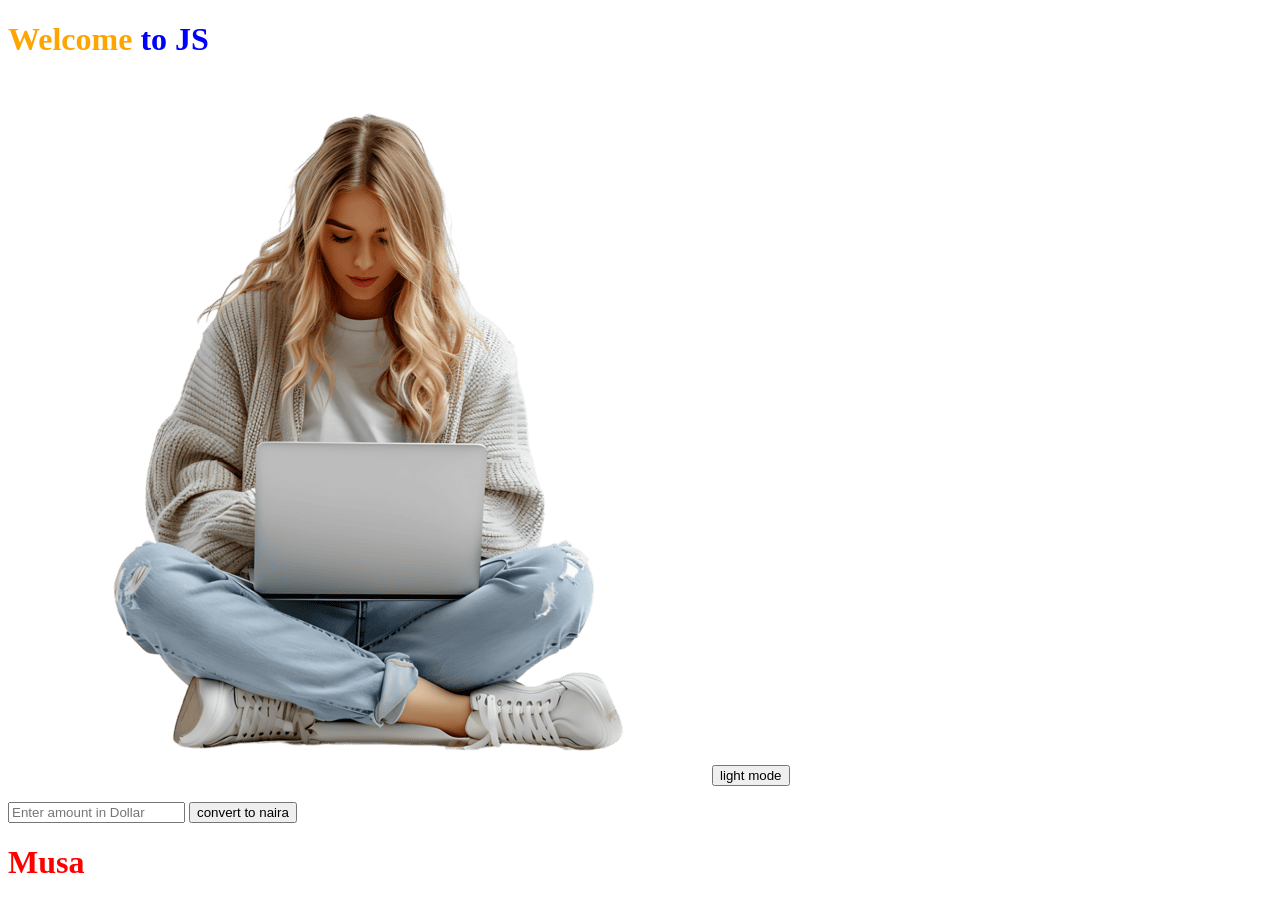
<file: index.html>
<!DOCTYPE html>
<html lang="en">
<head>
    <meta charset="UTF-8">
    <meta name="viewport" content="width=device-width, initial-scale=1.0">
    <title>Document</title>
</head>
<body>
    
    <h1 id="title">Hello</h1>

    <img src="" alt="" id="image">

    <button id="btn">light mode</button>

<div>
    <p id="display-amount"></p>
    <input type="number" id="input" placeholder="Enter amount in Dollar">
    <button id="convert-btn">convert to naira</button>
</div>
    

<script src="script.js"></script>
</body>
</html>
</file>
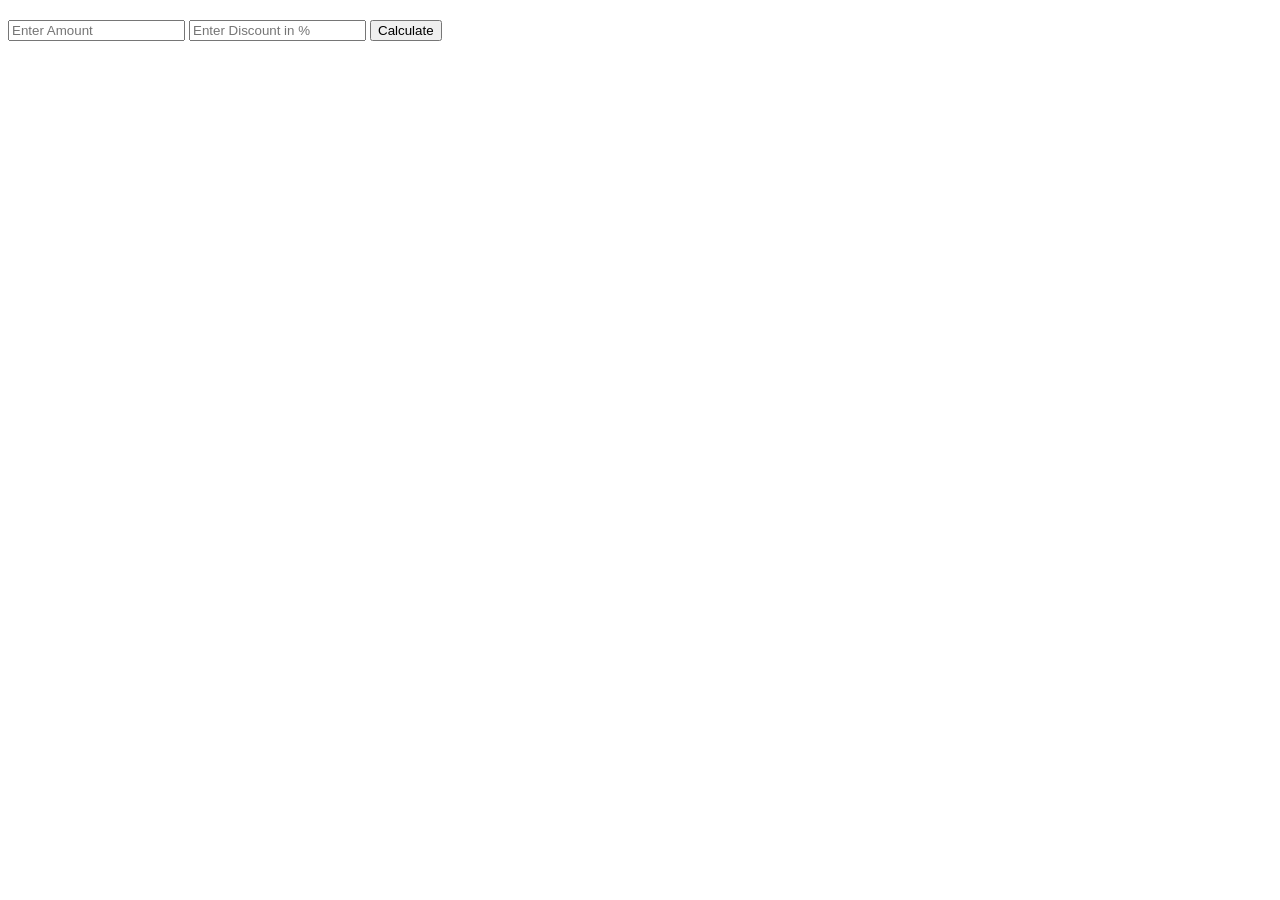
<file: discount.html>
<!DOCTYPE html>
<html lang="en">
<head>
    <meta charset="UTF-8">
    <meta name="viewport" content="width=device-width, initial-scale=1.0">
    <title>Document</title>
</head>
<body>

    <section>
        <form action="">
            <h1 id="output"></h1>
            <input type="number" placeholder="Enter Amount" id="amount">
            <input type="number" placeholder="Enter Discount in %" id="discount">
            <button type="button" id="calculate">Calculate</button>
        </form>
    </section>
    

<script src="discount-calculator.js"></script>
</body>
</html>
</file>
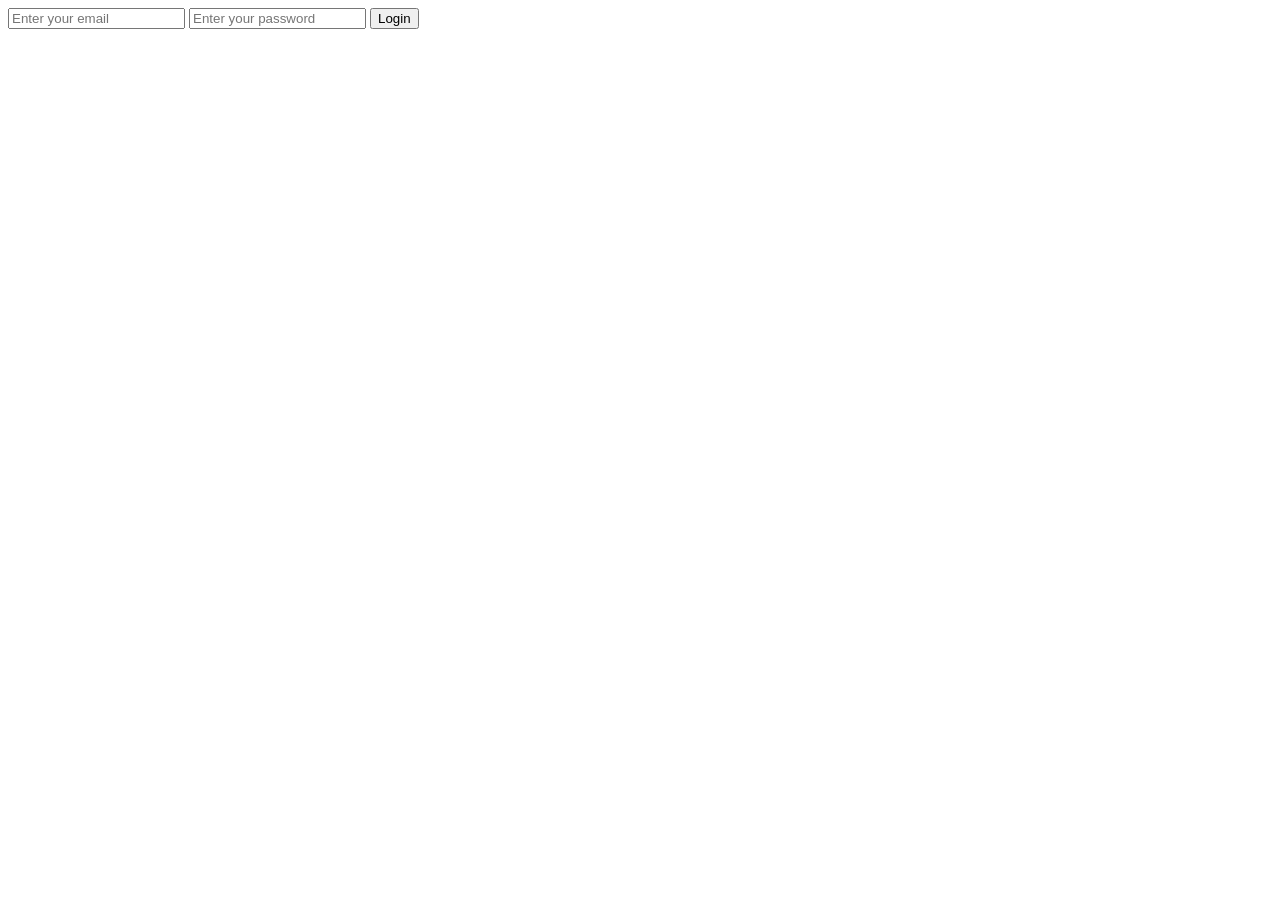
<file: form.html>
<!DOCTYPE html>
<html lang="en">
<head>
    <meta charset="UTF-8">
    <meta name="viewport" content="width=device-width, initial-scale=1.0">
    <title>Document</title>
</head>
<body>


    <section>
        <form action="">
            <input type="email" placeholder="Enter your email" id="email">
            <input type="password" placeholder="Enter your password" id="pass">
            <button type="button">Login</button>
        </form>
    </section>
    
    <script src="form.js"></script>
</body>
</html>
</file>
